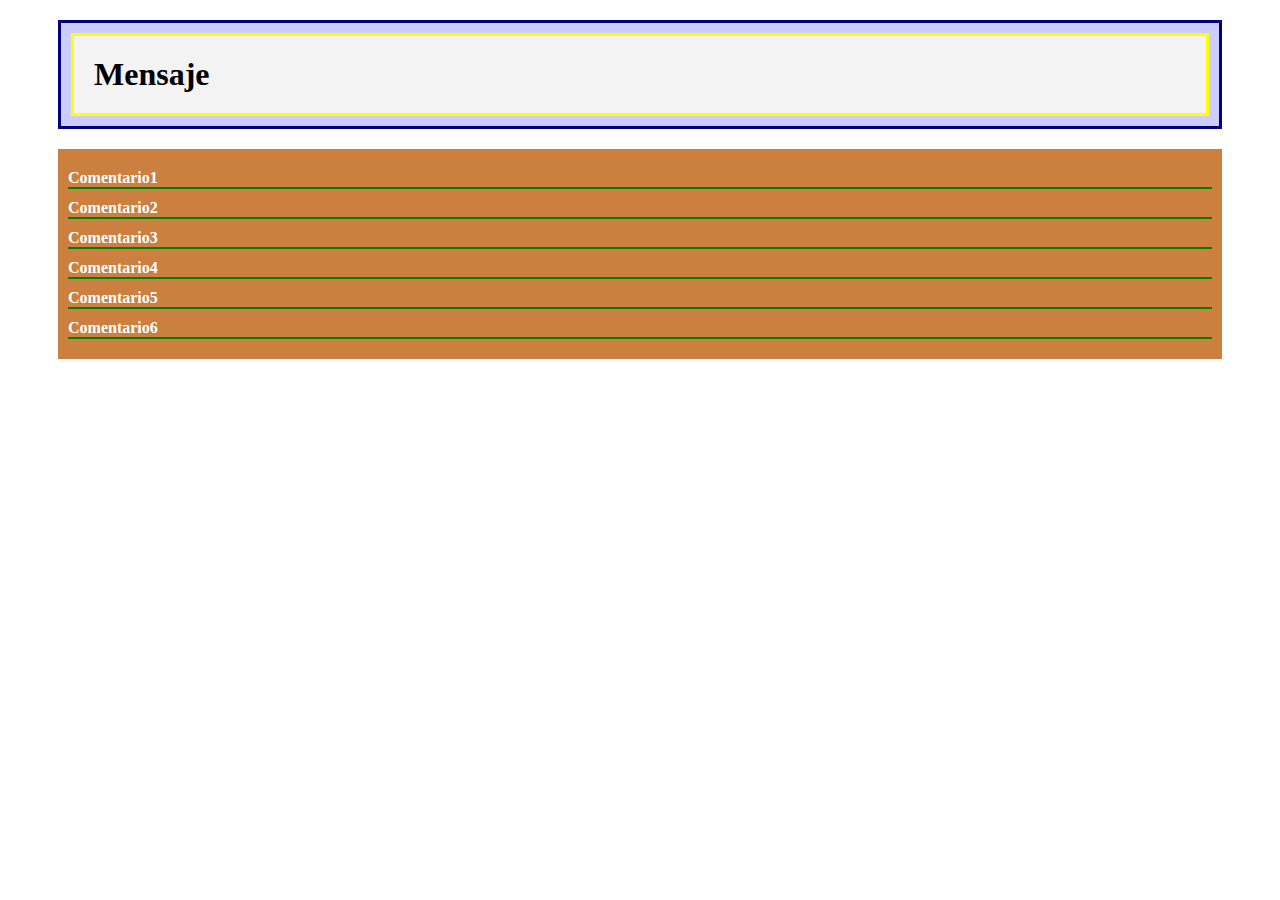
<file: problema1/index.html>
<!DOCTYPE html>
<html>
  <head>
    <meta charset="utf-8" />
    <meta name="viewport" content="width=device-width" />
    <link rel="stylesheet" href="styles/estilos.css" type="text/css" />
    <title>Ejemplo HTML5 y CSS3</title>

  </head>
  <body>
    <div class="uno">
     <p class="mensaje">Mensaje</p> 
    </div>
    <div class="dos">
      <p class="comentario">Comentario1</p>
      <p class="comentario">Comentario2</p>
      <p class="comentario">Comentario3</p>
      <p class="comentario">Comentario4</p>
      <p class="comentario">Comentario5</p>
      <p class="comentario">Comentario6</p>
    </div>
  </body>
</html>
</file>
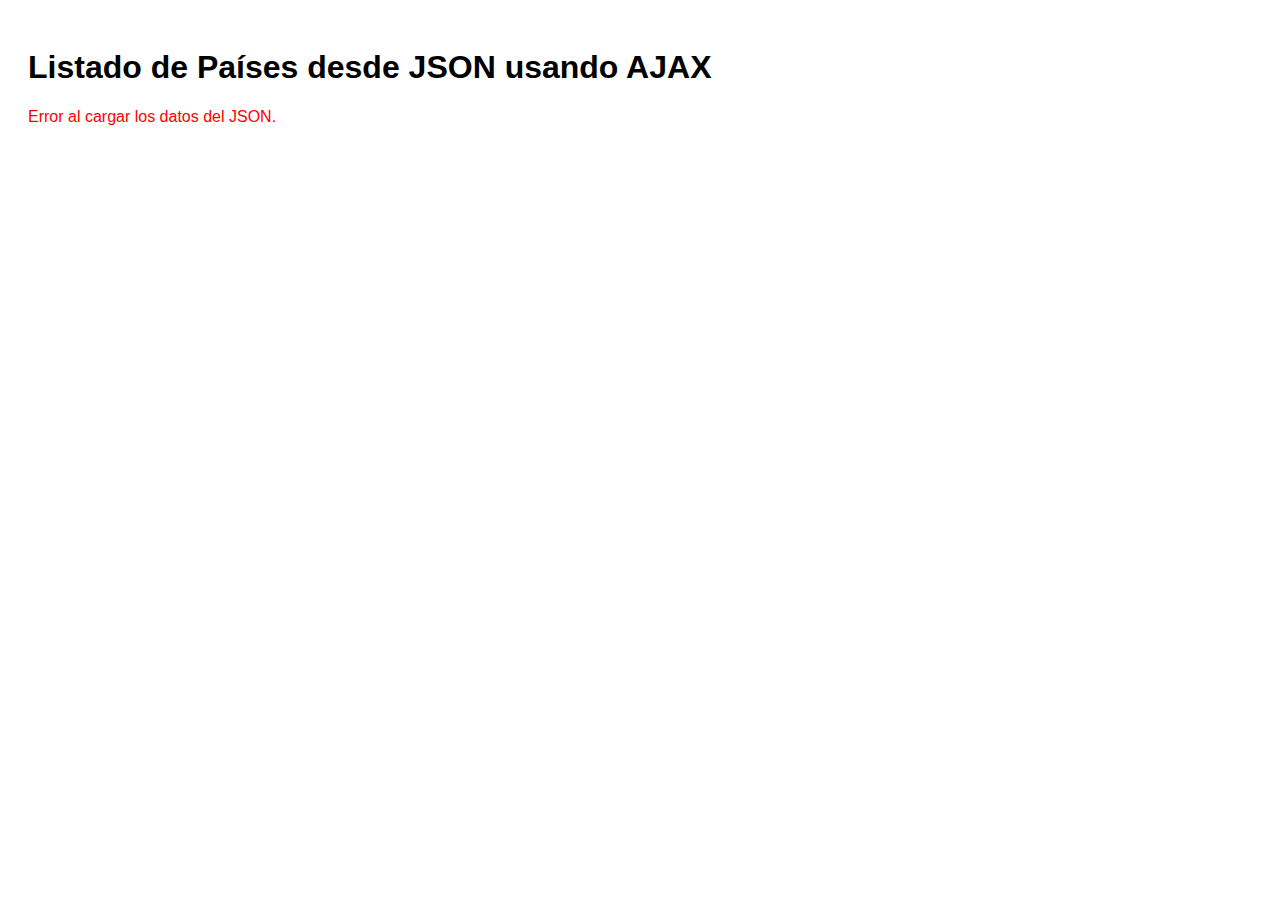
<file: problema3/ejemplo3.html>
<!DOCTYPE html>
<html lang="es">
<head>
  <meta charset="UTF-8">
  <title>Listado de Países</title>
  <script src="https://code.jquery.com/jquery-3.6.4.min.js"></script>
  <style>
    body {
      font-family: Arial, sans-serif;
      padding: 20px;
    }
    .pais {
      border: 1px solid #ccc;
      padding: 15px;
      margin-bottom: 10px;
      border-radius: 5px;
    }
    .pais h3 {
      margin-top: 0;
      color: navy;
    }
  </style>
</head>
<body>

  <h1>Listado de Países desde JSON usando AJAX</h1>
  <div id="contenedor-paises">Cargando datos...</div>

  <script>
    $(document).ready(function() {
      const url = "https://pkgstore.datahub.io/core/country-codes/country-codes_json/data/616b1fb83cbfd4eb6d9e7d52924bb00a/country-codes_json.json";

      $.ajax({
        type: "GET",
        url: url,
        dataType: "json",
        success: function(data) {
          let html = '';
          data.forEach(function(pais) {
            html += `
              <div class="pais">
                <h3>${pais["CLDR display name"] || "N/A"}</h3>
                <p><strong>Capital:</strong> ${pais["Capital"] || "N/A"}</p>
                <p><strong>FIPS:</strong> ${pais["FIPS"] || "N/A"}</p>
                <p><strong>FIFA:</strong> ${pais["FIFA"] || "N/A"}</p>
                <p><strong>Continente:</strong> ${pais["Continent"] || "N/A"}</p>
                <p><strong>Lenguajes:</strong> ${pais["Languages"] || "N/A"}</p>
                <p><strong>Geoname ID:</strong> ${pais["Geoname ID"] || "N/A"}</p>
                <p><strong>Vehículo (Dial o ID internacional):</strong> ${pais["Dial"] || "N/A"}</p>
              </div>
            `;
          });
          $('#contenedor-paises').html(html);
        },
        error: function() {
          $('#contenedor-paises').html('<p style="color:red;">Error al cargar los datos del JSON.</p>');
        }
      });
    });
  </script>

</body>
</html>
</file>
<file: problema1/styles/estilos.css>
.uno {
  border: 3px solid navy;            /* Borde exterior azul oscuro */
  background-color: #ccccff;         /* Fondo lavanda claro */
  padding: 10px;
  margin: 20px 50px;
}

.mensaje {
  border: 3px solid yellow;          /* Borde amarillo del párrafo */
  background-color: #f3f3f3;         /* Fondo claro del mensaje */
  padding: 20px;
  font-weight: bold;
  font-size: 2em;
  margin: 0;
}

.dos {
  background-color: #cc8040;         /* Fondo marrón/naranja */
  margin: 0 50px;
  padding: 10px;
}

.comentario {
  border-bottom: 2px solid green;    /* Línea verde bajo cada comentario */
  margin: 10px 0;
  color: white;
  font-weight: bold;
}
</file>
